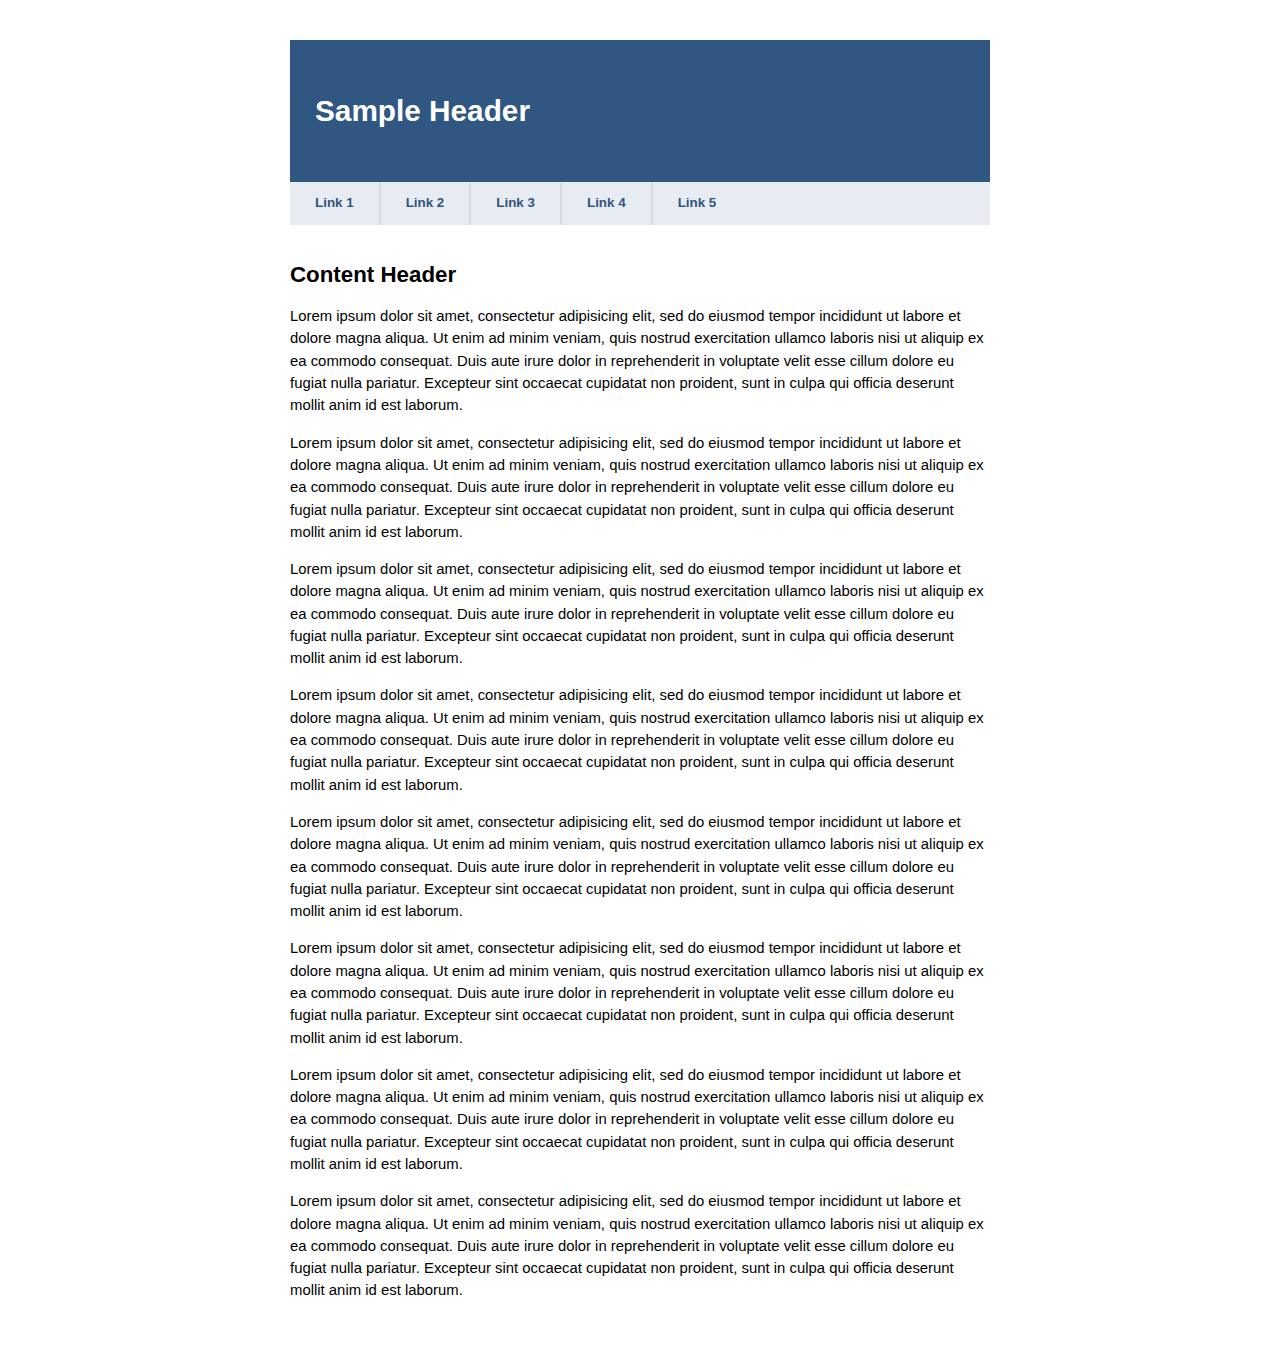
<file: index.html>
<!DOCTYPE html>
<html lang="en">
<head>
	<title>jQuery Tutorial</title>                  
	<meta charset="utf-8">
	<meta name="viewport" content="width=device-width, initial-scale=1.0, minimum-scale=1.0">
	
	<link rel="stylesheet" media="screen, projection" href="screen.css">
	
	<script type="text/javascript" src="https://code.jquery.com/jquery-3.2.1.min.js"
  integrity="sha256-hwg4gsxgFZhOsEEamdOYGBf13FyQuiTwlAQgxVSNgt4="
  crossorigin="anonymous">></script>
	<script type="text/javascript" src="script.js"></script>
	
</head>

	
<body style="">

	<!-- container -->
	<div class="container">
		
		<h1>Sample Header</h1>

		<!-- navigation -->
		<div class="nav-placeholder" style="height: 42px;"><nav><div class="nav-inner"><div class="nav-inner-most">
			<ul class="clearfix">
				<li><a href="http://learnwebcode.com/tutorial-files/sticky-navigation/#">Link 1</a></li>
				<li><a href="http://learnwebcode.com/tutorial-files/sticky-navigation/#">Link 2</a></li>
				<li><a href="http://learnwebcode.com/tutorial-files/sticky-navigation/#">Link 3</a></li>
				<li><a href="http://learnwebcode.com/tutorial-files/sticky-navigation/#">Link 4</a></li>
				<li><a href="http://learnwebcode.com/tutorial-files/sticky-navigation/#">Link 5</a></li>
			</ul>
		</div></div></nav></div><!-- /navigation -->

		<h2>Content Header</h2>

		<p>Lorem ipsum dolor sit amet, consectetur adipisicing elit, sed do eiusmod tempor incididunt ut labore et dolore magna aliqua. Ut enim ad minim veniam, quis nostrud exercitation ullamco laboris nisi ut aliquip ex ea commodo consequat. Duis aute irure dolor in reprehenderit in voluptate velit esse cillum dolore eu fugiat nulla pariatur. Excepteur sint occaecat cupidatat non proident, sunt in culpa qui officia deserunt mollit anim id est laborum.</p>

		<p>Lorem ipsum dolor sit amet, consectetur adipisicing elit, sed do eiusmod tempor incididunt ut labore et dolore magna aliqua. Ut enim ad minim veniam, quis nostrud exercitation ullamco laboris nisi ut aliquip ex ea commodo consequat. Duis aute irure dolor in reprehenderit in voluptate velit esse cillum dolore eu fugiat nulla pariatur. Excepteur sint occaecat cupidatat non proident, sunt in culpa qui officia deserunt mollit anim id est laborum.</p>
		
		<p>Lorem ipsum dolor sit amet, consectetur adipisicing elit, sed do eiusmod tempor incididunt ut labore et dolore magna aliqua. Ut enim ad minim veniam, quis nostrud exercitation ullamco laboris nisi ut aliquip ex ea commodo consequat. Duis aute irure dolor in reprehenderit in voluptate velit esse cillum dolore eu fugiat nulla pariatur. Excepteur sint occaecat cupidatat non proident, sunt in culpa qui officia deserunt mollit anim id est laborum.</p>

		<p>Lorem ipsum dolor sit amet, consectetur adipisicing elit, sed do eiusmod tempor incididunt ut labore et dolore magna aliqua. Ut enim ad minim veniam, quis nostrud exercitation ullamco laboris nisi ut aliquip ex ea commodo consequat. Duis aute irure dolor in reprehenderit in voluptate velit esse cillum dolore eu fugiat nulla pariatur. Excepteur sint occaecat cupidatat non proident, sunt in culpa qui officia deserunt mollit anim id est laborum.</p>
		
		<p>Lorem ipsum dolor sit amet, consectetur adipisicing elit, sed do eiusmod tempor incididunt ut labore et dolore magna aliqua. Ut enim ad minim veniam, quis nostrud exercitation ullamco laboris nisi ut aliquip ex ea commodo consequat. Duis aute irure dolor in reprehenderit in voluptate velit esse cillum dolore eu fugiat nulla pariatur. Excepteur sint occaecat cupidatat non proident, sunt in culpa qui officia deserunt mollit anim id est laborum.</p>

		<p>Lorem ipsum dolor sit amet, consectetur adipisicing elit, sed do eiusmod tempor incididunt ut labore et dolore magna aliqua. Ut enim ad minim veniam, quis nostrud exercitation ullamco laboris nisi ut aliquip ex ea commodo consequat. Duis aute irure dolor in reprehenderit in voluptate velit esse cillum dolore eu fugiat nulla pariatur. Excepteur sint occaecat cupidatat non proident, sunt in culpa qui officia deserunt mollit anim id est laborum.</p>
		
		<p>Lorem ipsum dolor sit amet, consectetur adipisicing elit, sed do eiusmod tempor incididunt ut labore et dolore magna aliqua. Ut enim ad minim veniam, quis nostrud exercitation ullamco laboris nisi ut aliquip ex ea commodo consequat. Duis aute irure dolor in reprehenderit in voluptate velit esse cillum dolore eu fugiat nulla pariatur. Excepteur sint occaecat cupidatat non proident, sunt in culpa qui officia deserunt mollit anim id est laborum.</p>

		<p>Lorem ipsum dolor sit amet, consectetur adipisicing elit, sed do eiusmod tempor incididunt ut labore et dolore magna aliqua. Ut enim ad minim veniam, quis nostrud exercitation ullamco laboris nisi ut aliquip ex ea commodo consequat. Duis aute irure dolor in reprehenderit in voluptate velit esse cillum dolore eu fugiat nulla pariatur. Excepteur sint occaecat cupidatat non proident, sunt in culpa qui officia deserunt mollit anim id est laborum.</p>
		
	</div><!-- /container -->
	



</body>
</html>
</file>
<file: screen.css>
html {
    padding: 0;
    margin: 0;
    background-color: #FFF;
}

body {
    font-family: Helvetica, sans-serif;
    font-size: 93%;
    line-height: 1.5em;
    padding: 40px 0;
    margin: 0;
}

a,
a:link,
a:visited {
    color: blue;
}

h1, h2, h3, h4, h5, h6 {margin-top: 0;}

p {margin: 0 0 1em 0;}

.container {
    max-width: 700px;
    margin: 0 auto;
    padding: 0 20px;
    position: relative;
}

h1 {
    background-color: #305782;
    color: #FFF;
    padding: 60px 25px;
    margin: 0;
}

nav {
    z-index: 500;
    background-color: #e7ecf2;
}

.nav-placeholder {
    margin: 0 0 40px 0;
}

.fixed {
    position: fixed;
    top: 0;
    left: 0;
    width: 100%;
    background-color: transparent;
}

.fixed .nav-inner {
    padding: 0 20px;
}

.fixed .nav-inner-most {
    max-width: 700px;
    margin: 0 auto;
    background-color: #e7ecf2;
}

nav ul {
    margin: 0;
    padding: 0;
}

nav ul li {
    list-style: none;
    float: left;
}

nav ul li a:link,
nav ul li a:visited {
    display: block;
    text-decoration: none;
    padding: 10px 25px;
    background-color: #e7ecf2;
    border-right: 2px solid #d5dce4;
    color: #33557c;
    font-size: 90%;
    font-weight: bold;
}

nav ul li a:hover {
    background-color: #dbe1e8;
}

nav ul li:last-child a:link,
nav ul li:last-child a:visited {
    border-right: none;
}

.clearfix:before, .clearfix:after { content: ""; display: table; }
.clearfix:after { clear: both; }
.clearfix { *zoom: 1; }
</file>
